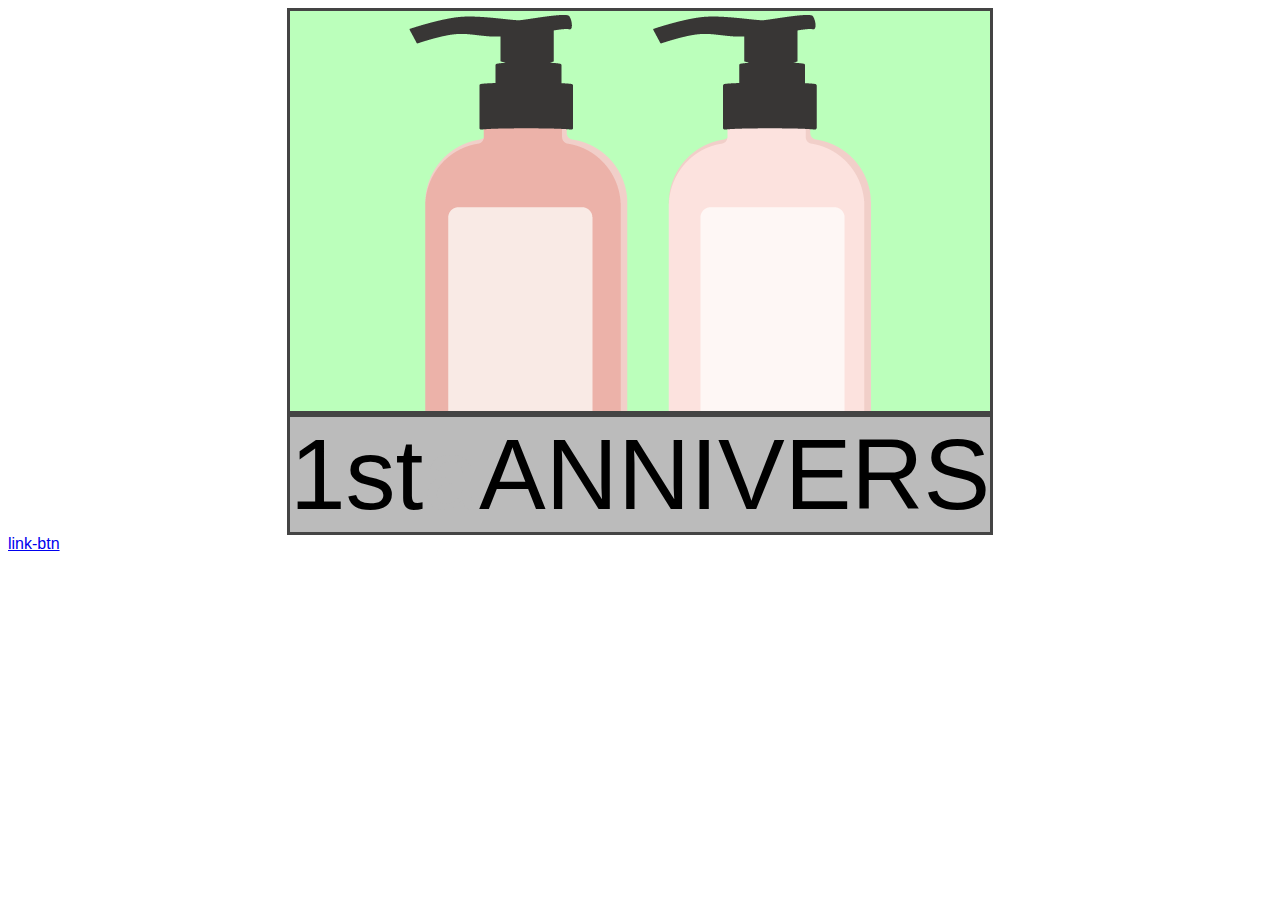
<file: index.html>
<!DOCTYPE html>
<html>

<head>
    <meta charset="UTF-8">
    <meta property="og:description" content="Dear customers, We are just celebrating one year anniversary! Our Big Thanks to you!">
    <script src="https://code.jquery.com/jquery-1.9.1.min.js" type="text/javascript"></script>
    <link rel="stylesheet" href="index.css">
    <title>1st Anniversary</title>
</head>

<body>
<div class="hide-box">
<img src="pic/sample-1.png" class="fuwafuwa">
</div>


<div class="infinity-slide">
        <!--   同じスライドを二つ表示 -->
            <div id="slide">
                1st<span class="space">a</span>ANNIVERSARY<span class="space">aa</span>
            </div>
            <div id="slide">
                    1st<span class="space">a</span>ANNIVERSARY<span class="space">aa</span>
            </div>
        </div>

<a href="page1.html">link-btn</a>
</body>

</html>
</file>
<file: index.css>
html{
  font-family: 'Franklin Gothic Medium', 'Arial Narrow', Arial, sans-serif;
}

body{
  background-color:#fff;
  }

.hide-box{
    margin:0 auto;
    text-align: center;
    background-color: #bfb;
    border:solid 3px #444;
    width:700px;
    height:400px;
    overflow:hidden;
}

.fuwafuwa {
    -webkit-animation:fuwafuwa 3s infinite linear alternate;
    animation:fuwafuwa 3s infinite linear alternate;
    }
    
@keyframes fuwafuwa {
    0% {transform:translate(0, 0)}
    50% {transform:translate(0, 30px)}
    100% {transform:translate(0, 0)}
    }



    .infinity-slide{
        margin:0 auto;
        display: flex; /* 二つのスライドを横に並べる */
        width: 700px;
        background-color: #bbb;
        border:solid 3px #444;
        overflow: hidden;
      }
      
      #slide {
        animation: infinity-loop 20s infinite linear 1s both; /* 無限ループアニメーションの設定 */
        display: flex; /* スライドの要素を横に並べる */
        position: relative;
        font-size:100px;
      }
    
      
      /* 無限ループアニメーション */
      @keyframes infinity-loop {
        from {
          transform: translateX(0vw);
        }
        to {
          transform: translateX(-50vw);
        }
      }

    .space{
        color:#bbb;
    }
</file>
